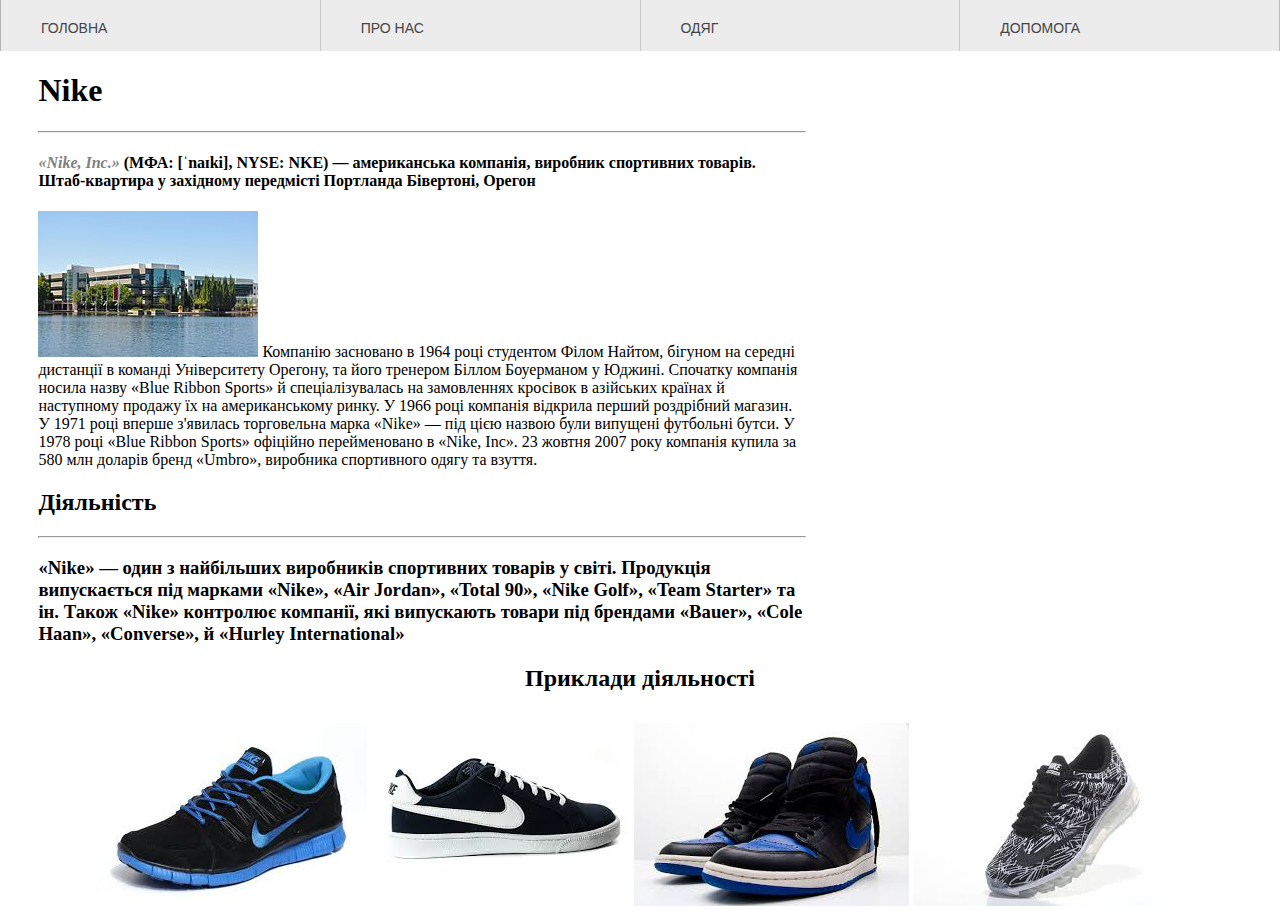
<file: index.html>
<!DOCTYPE html>
<html lang="en">
<head>
	<link rel="stylesheet" type="text/css" href="style.css">
	<meta charset="UTF-8">
	<title>Hello</title> 
</head>
<body>
	<header>
   <nav class="dws-menu">
      <ul>
      	<li><a href="index.html"><i class="fa fa-home"></i> Головна</a></li>
      	<li><a href="about-us.html"><i class="fa fa-shoppoing-cart"> </i> Про нас</a>
      	</li>
      	<li><a href="nike.html"><i class="fa fa-cogs"></i> Одяг</a>
      	
		</li>
      	<li><a href="Support.html"><i class="fa fa-th-list"></i> Допомога</a></li>

      </ul>
   </nav>
</header>
<div class="golovna2">
<h1>Nike</h1>
<hr></hr>
<h4><i> <b> «Nike, Inc.» </b> </i> (МФА: [ˈnaɪki], NYSE: NKE) — американська компанія, виробник спортивних товарів. Штаб-квартира у західному передмісті Портланда Бівертоні, Орегон</h4>
<div>
<img src="photos/zastavka/about/Nike_Headquarters_Oregon.jpg"> Компанію засновано в 1964 році студентом Філом Найтом, бігуном на середні дистанції в команді Університету Орегону, та його тренером Біллом Боуерманом у Юджині. Спочатку компанія носила назву «Blue Ribbon Sports» й спеціалізувалась на замовленнях кросівок в азійських країнах й наступному продажу їх на американському ринку.

У 1966 році компанія відкрила перший роздрібний магазин. У 1971 році вперше з'явилась торговельна марка «Nike» — під цією назвою були випущені футбольні бутси. У 1978 році «Blue Ribbon Sports» офіційно перейменовано в «Nike, Inc».

23 жовтня 2007 року компанія купила за 580 млн доларів бренд «Umbro», виробника спортивного одягу та взуття.</div> 
<h2>Діяльність</h2>
<hr>
<h3>«Nike» — один з найбільших виробників спортивних товарів у світі. Продукція випускається під марками «Nike», «Air Jordan», «Total 90», «Nike Golf», «Team Starter» та ін. Також «Nike» контролює компанії, які випускають товари під брендами «Bauer», «Cole Haan», «Converse», й «Hurley International»</h3>
</div>
<center> <h2>Приклади діяльності</h2> 
<img src="photos/nike/images (1).jpg"> <img src="photos/nike/images (2).jpg"> <img src="photos/nike/images.jpg"> <img src="photos/nike/завантаження.jpg"></center>
</body>
</html>
</file>
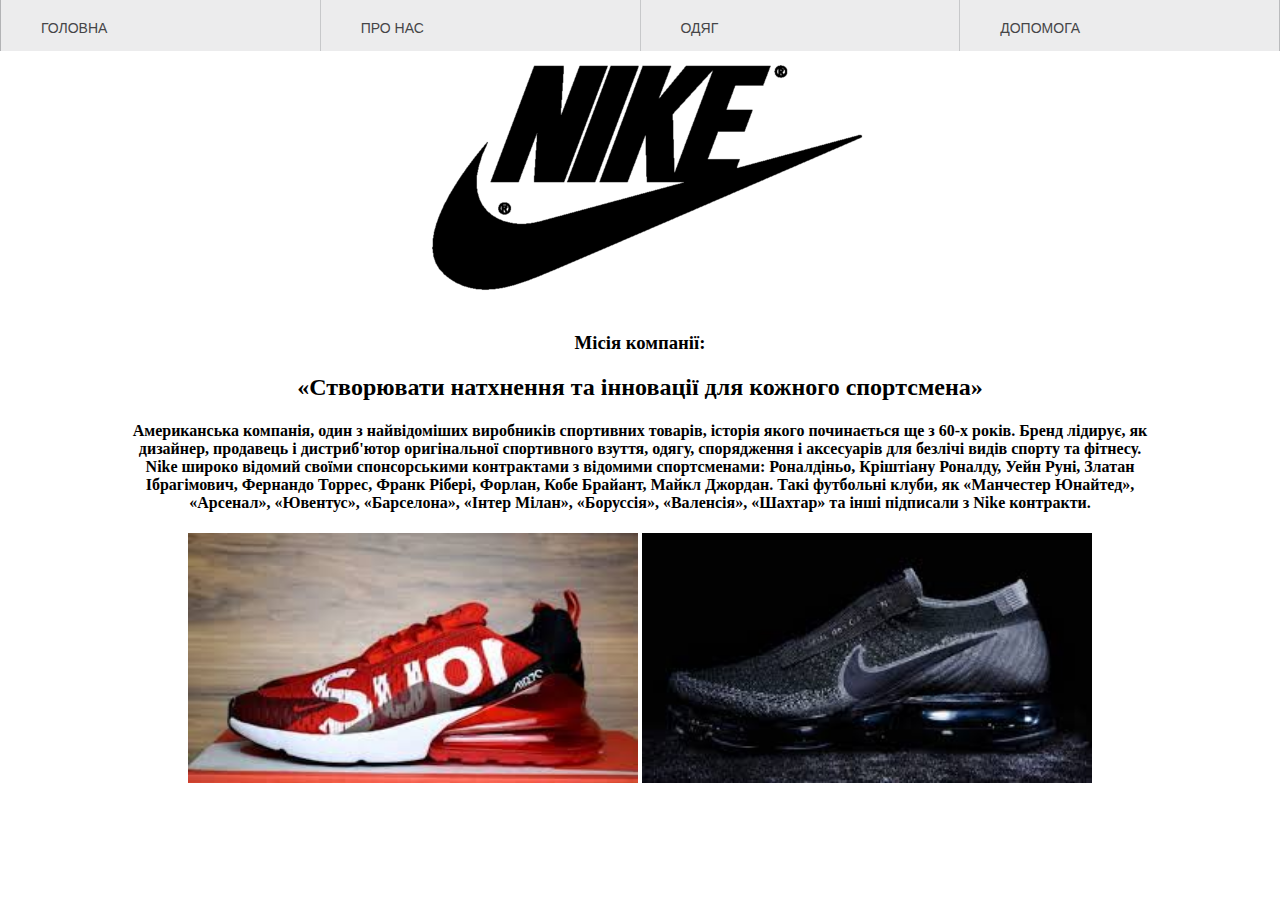
<file: about-us.html>
<!DOCTYPE html>
<html lang="en">
<head>
	<link rel="stylesheet" type="text/css" href="style.css">
	<meta charset="UTF-8">
	<title>About-us</title> 
</head>
<body>
	<header>
   <nav class="dws-menu">
      <ul>
      	<li><a href="index.html"><i class="fa fa-home"></i> Головна</a></li>
      	<li><a href="about-us.html"><i class="fa fa-shoppoing-cart"> </i> Про нас</a>
      	</li>
      	<li><a href="nike.html"><i class="fa fa-cogs"></i> Одяг</a>
      	
		</li>
      	<li><a href="Support.html"><i class="fa fa-th-list"></i> Допомога</a>
      	 </li>
      </ul>
   </nav>
</header>
 <center> <img src="photos/zastavka/nike_52_logo-bg.png"> </center>
<center>
 <div class="golovna">
<h3>Місія компанії:</h3>
<h2>«Створювати натхнення та інновації для кожного спортсмена»</h2>
  <h4>

Американська компанія, один з найвідоміших виробників спортивних товарів, історія якого починається ще з 60-х років. Бренд лідирує, як дизайнер, продавець і дистриб'ютор оригінальної спортивного взуття, одягу, спорядження і аксесуарів для безлічі видів спорту та фітнесу. Nike широко відомий своїми спонсорськими контрактами з відомими спортсменами: Роналдіньо, Кріштіану Роналду, Уейн Руні, Златан Ібрагімович, Фернандо Торрес, Франк Рібері, Форлан, Кобе Брайант, Майкл Джордан. Такі футбольні клуби, як «Манчестер Юнайтед», «Арсенал», «Ювентус», «Барселона», «Інтер Мілан», «Боруссія», «Валенсія», «Шахтар» та інші підписали з Nike контракти.</h4>
<div class="d"> <img class="about" src="photos/zastavka/about/images.jpg"> <img class="about" src="photos/zastavka/about/images (1).jpg"></div>
</center>
</div>
</body>
</html>
</file>
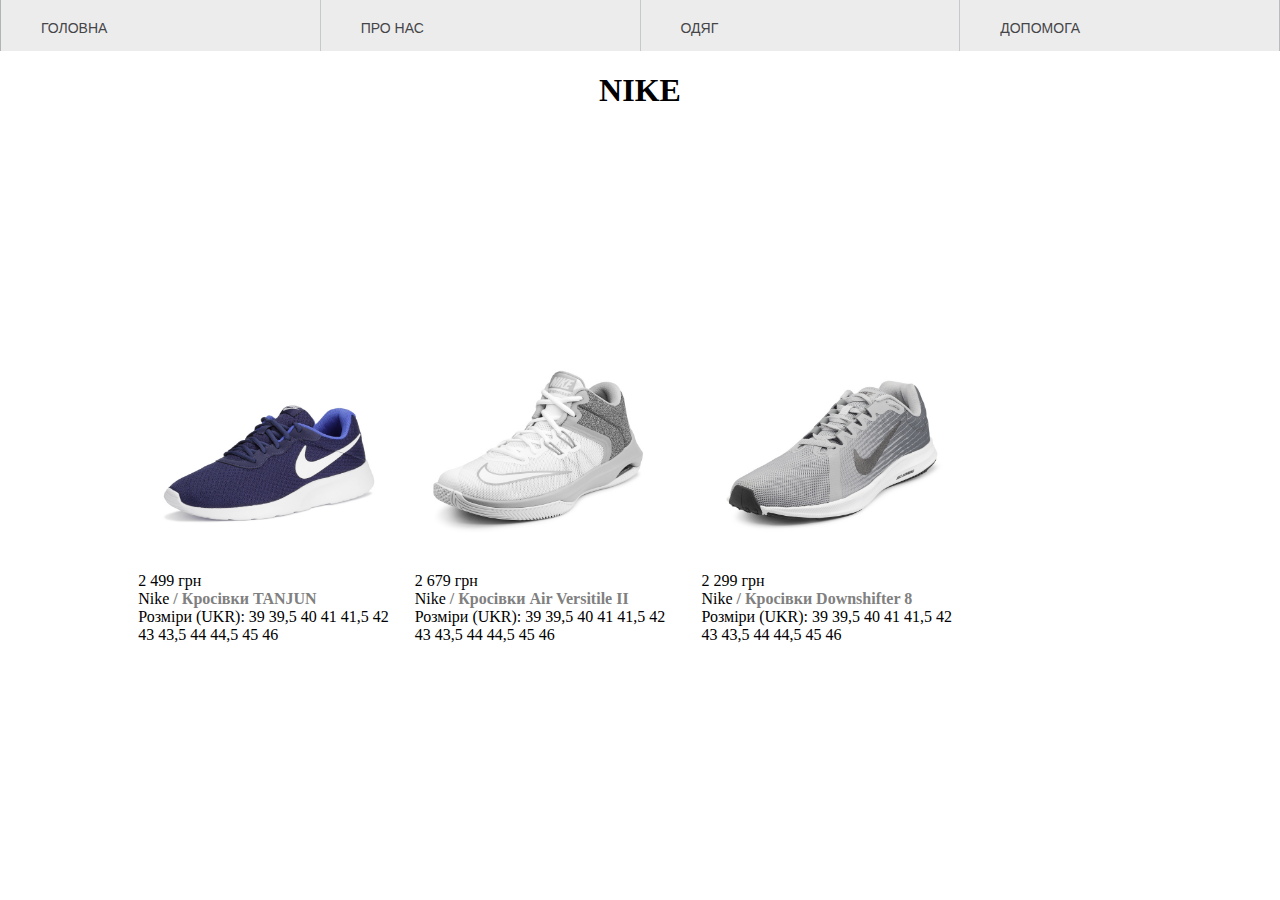
<file: nike.html>
<!DOCTYPE html>
<html lang="en">
<head>
	<link rel="stylesheet" type="text/css" href="style.css">
	<meta charset="UTF-8">
	<title>Nike</title> 
</head>
<body>
	<header>
   <nav class="dws-menu">
      <ul>
      	<li><a href="index.html"><i class="fa fa-home"></i> Головна</a></li>
      	<li><a href="about-us.html"><i class="fa fa-shoppoing-cart"> </i> Про нас</a></li>
      	<li><a href="nike.html"><i class="fa fa-cogs"></i> Одяг</a>
		</li>
      	<li><a href="Support.html"><i class="fa fa-th-list"></i> Допомога</a>
      	  </li>
      </ul>
   </nav>
</header>

<h1 align="center">NIKE</h1>

<center> <div class="ramka"> <div>  <a href="#" > <img class="products-list-item__img" src="photos/MP002XM0SAQ9_4655048_1_v1.jpeg" ><div class="di"> <span class="buy"> 2 499 грн <br>  Nike <b> / Кросівки TANJUN </b> <br> Розміри (UKR): 39 39,5 40 41 41,5 42 43 43,5 44 44,5 45 46 </span></div></a>  </div> 
	<div > <a href="#"> <img class="products-list-item__img2" src="photos/MP002XM0YIOJ_6556121_1_v1.jpeg"> <span class="buy2"> 2 679 грн <br>  Nike <b> / Кросівки Air Versitile II </b> <br> Розміри (UKR): 39 39,5 40 41 41,5 42 43 43,5 44 44,5 45 46 </span></a></div>
	<div > <a href="#"> <img class="products-list-item__img3" src="photos/MP002XM0YIOT_6556081_1_v1.jpeg"> <span class="buy3"> 2 299 грн <br>  Nike <b> / Кросівки Downshifter 8 </b> <br> Розміри (UKR): 39 39,5 40 41 41,5 42 43 43,5 44 44,5 45 46 </span></a></div>  
</div> </center>
</body>
</html>
</file>
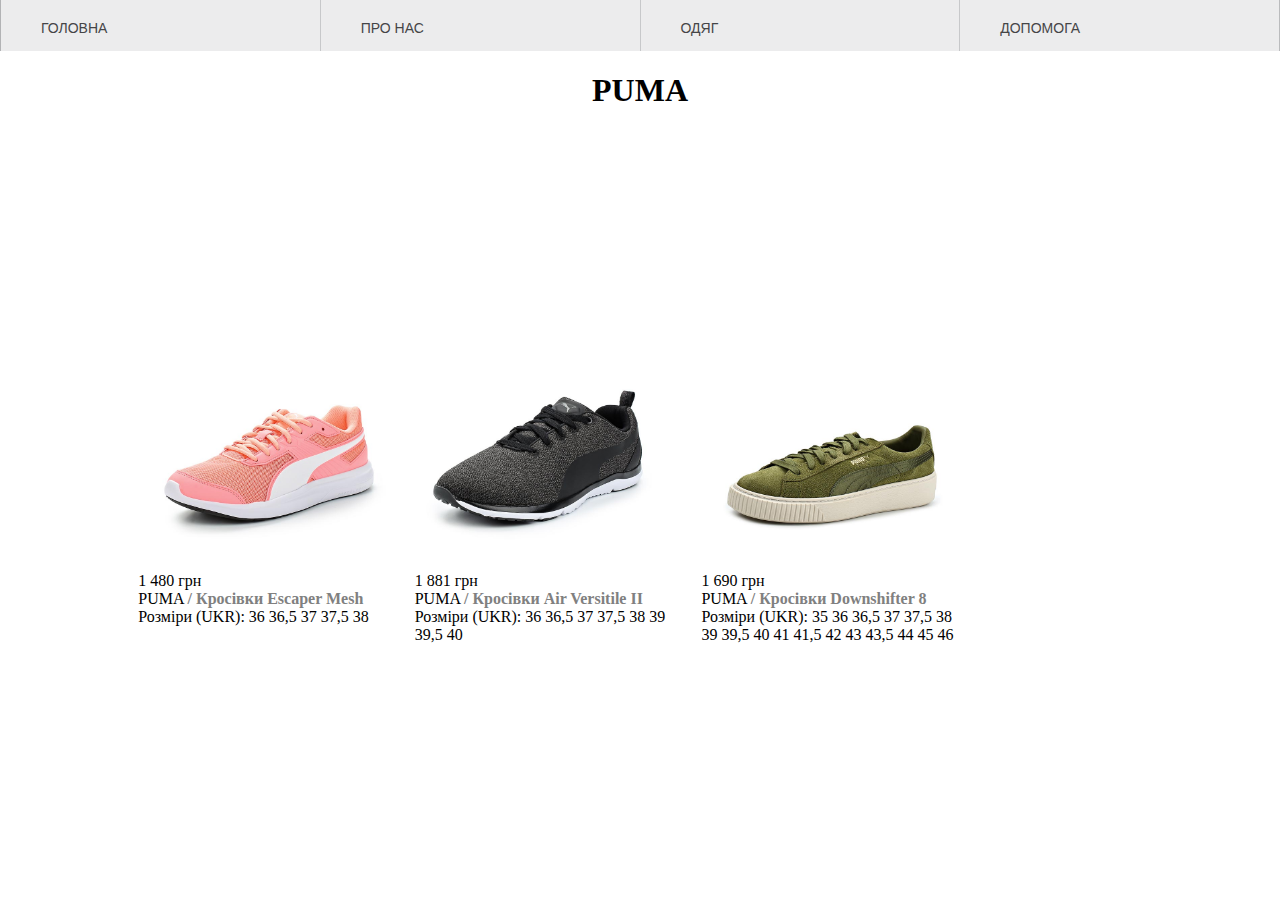
<file: puma.html>
<!DOCTYPE html>
<html lang="en">
<head>
	<link rel="stylesheet" type="text/css" href="style.css">
	<meta charset="UTF-8">
	<title>Document</title> 
</head>
<body>
	<header>
   <nav class="dws-menu">
      <ul>
      	<li><a href="index.html"><i class="fa fa-home"></i> Головна</a></li>
      	<li><a href="about-us.html"><i class="fa fa-shoppoing-cart"> </i> Про нас</a></li>
      	<li><a href="#"><i class="fa fa-cogs"></i> Одяг</a>
      	<ul>
	   <li><a href="nike.html">Nike</a>
	   </li>
	   <li><a href="puma.html">Puma</a></li>
		</ul>  
		</li>
      	<li><a href="#"><i class="fa fa-th-list"></i> Допомога</a>
      	 </li>
      </ul>
   </nav>
</header>

<h1 align="center">PUMA</h1>

<center> <div class="ramka"> <div>  <a href="index.html" > <img class="products-list-item__img" src="photos/puma/PU053AUAMWU1_6397995_1_v1.jpg" ><div class="di"> <span class="buy"> 1 480 грн <br>  PUMA <b> / Кросівки Escaper Mesh </b> <br> Розміри (UKR): 36 36,5 37 37,5 38 </span></div></a>  </div> 
	<div > <a href="index.html"> <img class="products-list-item__img2" src="photos/puma/PU053AWAMXF8_6110391_1_v1.jpg"> <span class="buy2"> 1 881 грн <br>  PUMA <b> / Кросівки Air Versitile II </b> <br> Розміри (UKR): 36 36,5 37 37,5 38 39 39,5 40 </span></a></div>
	<div > <a href="index.html"> <img class="products-list-item__img3" src="photos/puma/PU053AUAMXD6_6671115_1_v1.jpg"> <span class="buy3"> 1 690 грн <br>  PUMA <b> / Кросівки Downshifter 8 </b> <br> Розміри (UKR): 35 36 36,5 37 37,5 38 39 39,5 40 41 41,5 42 43 43,5 44 45 46 </span></a></div>  
</div> </center>
</body>
</html>
</file>
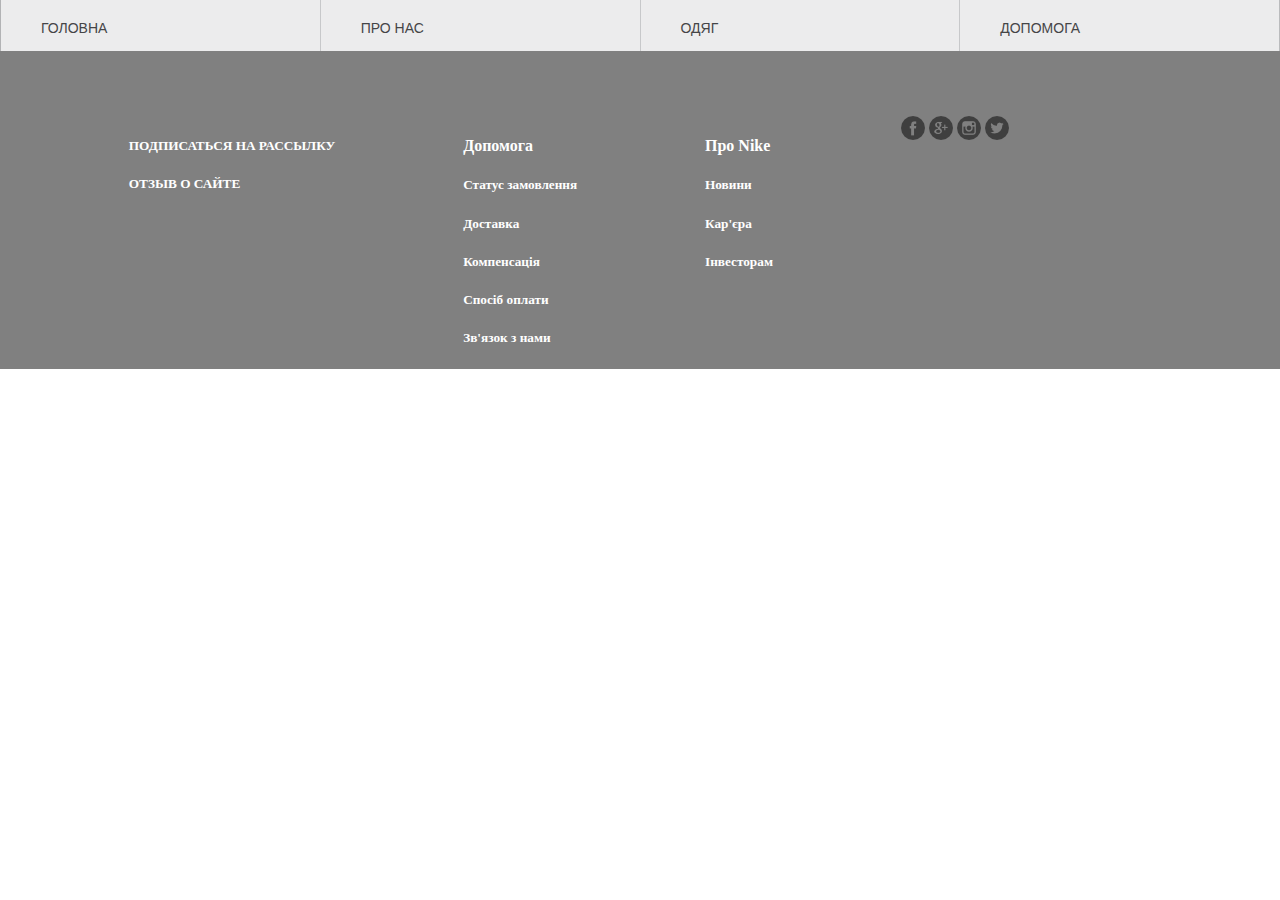
<file: Support.html>
<!DOCTYPE html>
<html lang="en">
<head>
	<link rel="stylesheet" type="text/css" href="style.css">
	<meta charset="UTF-8">
	<title>Support</title> 
</head>
<body>
	<header>
   <nav class="dws-menu">
      <ul>
      	<li><a href="index.html"><i class="fa fa-home"></i> Головна</a></li>
      	<li><a href="about-us.html"><i class="fa fa-shoppoing-cart"> </i> Про нас</a>
      	</li>
      	<li><a href="nike.html"><i class="fa fa-cogs"></i> Одяг</a>
      	
		</li>
      	<li><a href="#"><i class="fa fa-th-list"></i> Допомога</a></li>

      </ul>
   </nav>
</header>
<div class="support">
   <div class="s-first-block">
      <h5>ПОДПИСАТЬСЯ НА РАССЫЛКУ</h5>
      <h5>ОТЗЫВ О САЙТЕ</h5>
   </div>
   <div class="s-second-block"><h4>Допомога</h4>
         <h5>Статус замовлення</h5>
         <h5>Доставка</h5>
         <h5>Компенсація</h5>
         <h5>Спосіб оплати</h5>
         <h5>Зв'язок з нами</h5>
   </div>
   <div class="s-n-block">
      <h4>Про Nike</h4>
         <h5>Новини</h5>
         <h5>Кар'єра</h5>
         <h5>Інвесторам</h5>
   </div>
   <div class="s-p-block">
      <img src="photos/soc-media/facebook-logo-button (1).png" alt="facebook">
      <img src="photos/soc-media/google-plus-logo-button.png" alt="google-plus">
      <img src="photos/soc-media/instagram-logo.png" alt="instagram">
      <img src="photos/soc-media/twitter-logo-button.png" alt="twitter">
   </div>
</div>
</body>
</html>
</file>
<file: style.css>
﻿body {
	margin: 0;
	padding: 0;
}
a{
	text-decoration: none;
	color: black;
}
.dws-menu *{
 margin: 0;
 padding: 0;
}
.dws-menu ul, ol{
 list-style: none;
}
.dws-menu ul{
 display: flex;
 justify-content: left;
}             
header{
	margin: 0;
	padding: 0;
 font-family: Cuprum, Arial, Helvetica, sans-serif;
}

.dws-menu ul li{
	width: 100%;
 position: relative;
} 
.dws-menu > ul li a i.fa{
 position: absolute;
 top: 15px;
 left: 14px;
 font-size: 18px;
}   
.dws-menu ul li:first-child{
 border-left: 1px solid #b2b3b5;
}
.dws-menu ul li:last-child{
 border-right: 1px solid #babbbd;
} 
.dws-menu ul li{
 position: relative;
 border-right: 1px solid #c7c8ca;
}
.dws-menu li a:hover{
 background: #454547;
 color: #ffffff;
 box-shadow: 1px 5px 10px -5px black;
 transition: all 0.3s ease;
}   
.dws-menu ul li a{
 display: block;
 background: #ececed;
 padding: 20px 30px 15px 40px;
 font-size: 14px;
 color: #454547;
 text-decoration: none;
 text-transform:uppercase;
 transition: all 0.3s ease;
}     

/*sub menu*/
.dws-menu li ul{
 position: absolute;
  display: none;
 min-width: 100%;
} 
.dws-menu li ul li{
 border: 1px solid #c7c8ca;
} 

.dws-menu li ul li a{
 padding: 10px;
 text-transform: none;
 background: #e4e4e5;
} 
.dws-menu li ul li ul{
 position: absolute;
 right: -150px;
 top: 0;
}  
.dws-menu li:hover ul{
 display: block;
}  

/* NIKE */
.di:hover {
	border: 1px solid grey;
}
.ramka {
	margin-top: 5%;
	align-content: center;
	width: 80%;
	height: 500px;

}
.buy {
	margin-left: 1%;
	text-align: left;
	width: 25%;
    float: left;
    margin-top: 36%;
    
}
.buy2 {
	margin-left: 2%;
	text-align: left;
	width: 25%;
    float: left;
    margin-top: 36%;
    
}
.buy3 {
	margin-left: 3%;
	text-align: left;
	width: 25%;
    float: left;
    margin-top: 36%;  
}
.products-list-item__img {
    position: absolute;
    display: block;
    margin-top: 1%;
    margin-left: 1%;
    width: 20%;
    height: 340px;
}
.products-list-item__img2 {
    position: absolute;
    display: block;
    margin-top: 1%;
    margin-left: 22%;
    width: 20%;
    height: 340px;
}
.products-list-item__img3 {
    position: absolute;
    display: block;
    margin-top: 1%;
    margin-left: 45%;
    width: 20%;
    height: 340px;
}

b {
	color: grey;
}
/*golovna */
.golovna {
	width: 80%;
}
.about {
	margin: 0;
	width: 450px;
	height: 250px;
}
.golovna2 {
	margin-left: 3%;
	width: 60%;
}
.support {
	display: flex;
	background-color: grey;
	border: 1px solid grey;
}
.s-first-block {
	margin-left: 10%;
	margin-top: 5%;
	color: white;
}
.s-second-block {

	margin-left: 10%;
	margin-top: 5%;
	color: white;
}
.s-n-block {
	margin-left: 10%;
	margin-top: 5%;
	color: white;
}
.s-p-block {
	opacity: 0.5;
	margin-left: 10%;
	margin-top: 5%;
	color: white;
}
</file>
